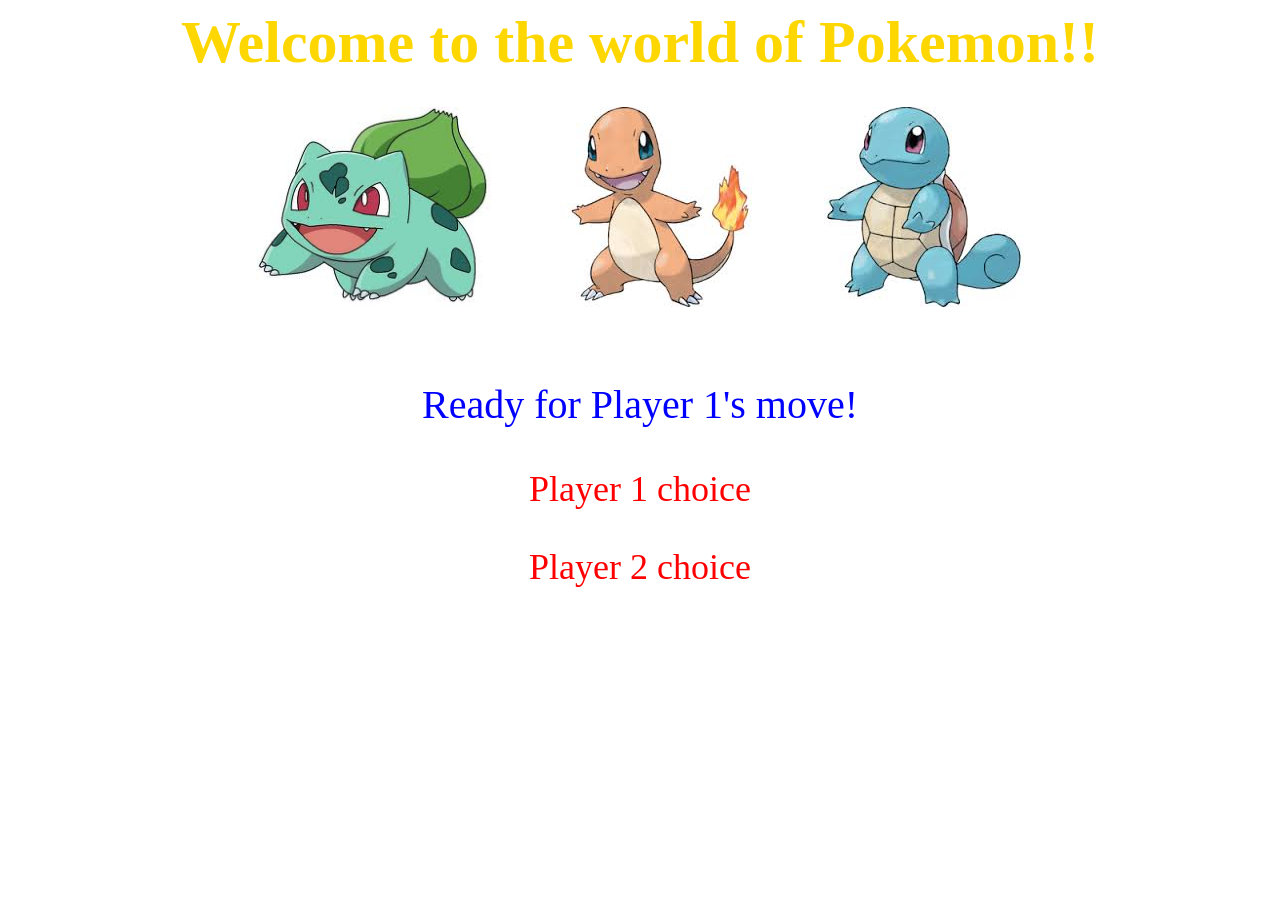
<file: index.html>
<!DOCTYPE HTML>

<html>
<head>

<link rel="stylesheet" type="text/css" href="lib/stylesheets/stylesheet.css">

<header class='banner'>Welcome to the world of Pokemon!!</header>


</head>

<body>

<section class='pokemon'>
    <img src='lib/images/bulbasaur.jpeg' class="choice" id='bulbasaur' data-pick="bulbasaur" data-pick='bulbasaur'>
    <img src='lib/images/charmander.jpeg' class="choice" id='charmander' data-pick="charmander" data-pick='charmander'>
    <img src='lib/images/squirtle.jpeg' class="choice" id='squirtle' data-pick="squirtle" data-pick=squirtle>
</section>

<p class='game_steps'>Ready for Player 1's move!</p>
<p class='turn' id='player_one_choice'>Player 1 choice</p>
<p class='turn' id='player_two_choice'>Player 2 choice</p>

<script type="text/javascript" src="src/rps.js"></script>
<script src="https://code.jquery.com/jquery-2.1.1.min.js"></script>

<script>
  $(document).ready(function(){
      var game = new Game;
      var Alex = new Player('Alex');
      var Mihai = new Player('Mihai');
      var bulbasaur = new Bulbasaur;
      var charmander = new Charmander;
      var squirtle = new Squirtle;
      game.addPlayer(Alex);
      game.addPlayer(Mihai);

    $('img.choice').on('click', function(){
      $(this).data('pick')
      Alex.chooses($(this).data('pick'))
      Mihai.randomly_chooses()

      $('p.game_steps').text('Outcome: ' + (game.winningString(Alex.option, Mihai.option)));
      $('#player_one_choice').text('You chose ' + (Alex.option))
      $('#player_two_choice').text('Computer chose ' + (Mihai.option))
    });
  });

</script>
</body>


</html>
</file>
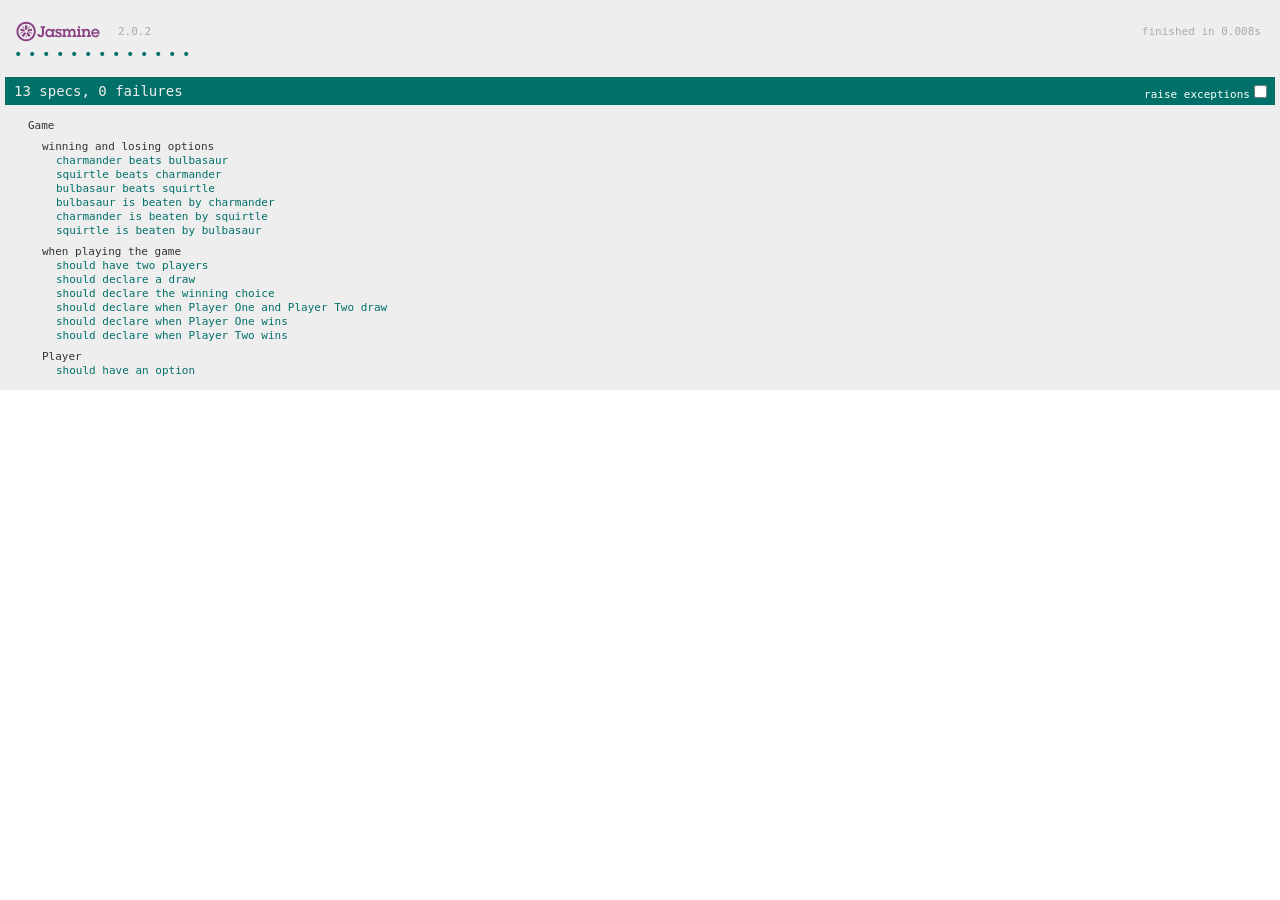
<file: SpecRunner.html>
<!DOCTYPE HTML>
<html>
<head>
  <meta http-equiv="Content-Type" content="text/html; charset=UTF-8">
  <title>Jasmine Spec Runner v2.0.2</title>

  <link rel="shortcut icon" type="image/png" href="lib/jasmine-2.0.2/jasmine_favicon.png">
  <link rel="stylesheet" type="text/css" href="lib/jasmine-2.0.2/jasmine.css">

  <script type="text/javascript" src="lib/jasmine-2.0.2/jasmine.js"></script>
  <script type="text/javascript" src="lib/jasmine-2.0.2/jasmine-html.js"></script>
  <script type="text/javascript" src="lib/jasmine-2.0.2/boot.js"></script>

  <!-- include source files here... -->
  <script type="text/javascript" src="src/rps.js"></script>

  <!-- include spec files here... -->
  <script type="text/javascript" src="spec/rpsSpec.js"></script>

</head>

<body>
</body>
</html>
</file>
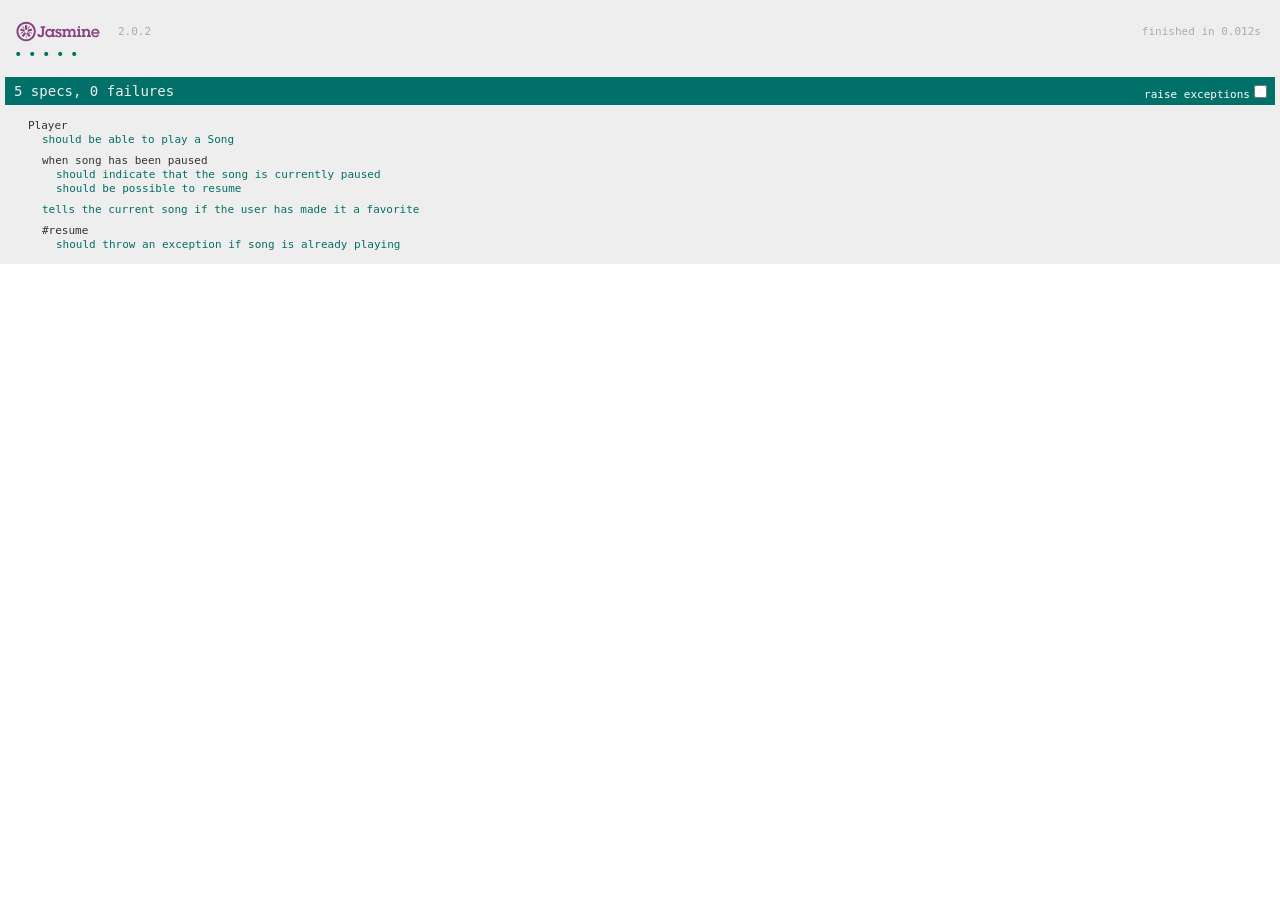
<file: jasmine-standalone-2.0.2/SpecRunner.html>
<!DOCTYPE HTML>
<html>
<head>
  <meta http-equiv="Content-Type" content="text/html; charset=UTF-8">
  <title>Jasmine Spec Runner v2.0.2</title>

  <link rel="shortcut icon" type="image/png" href="lib/jasmine-2.0.2/jasmine_favicon.png">
  <link rel="stylesheet" type="text/css" href="lib/jasmine-2.0.2/jasmine.css">

  <script type="text/javascript" src="lib/jasmine-2.0.2/jasmine.js"></script>
  <script type="text/javascript" src="lib/jasmine-2.0.2/jasmine-html.js"></script>
  <script type="text/javascript" src="lib/jasmine-2.0.2/boot.js"></script>

  <!-- include source files here... -->
  <script type="text/javascript" src="src/Player.js"></script>
  <script type="text/javascript" src="src/Song.js"></script>

  <!-- include spec files here... -->
  <script type="text/javascript" src="spec/SpecHelper.js"></script>
  <script type="text/javascript" src="spec/PlayerSpec.js"></script>

</head>

<body>
</body>
</html>
</file>
<file: lib/stylesheets/stylesheet.css>
header.banner {
  font-family: Impact;
  width: 1000px;
  margin-left: auto;
  margin-right: auto;
  font-size: 60px;
  font-weight: bolder;
  text-align: center;
  color: gold;
}

section.pokemon {
  width: 1000px;
  margin-left: auto;
  margin-right: auto;
  text-align: center;
}

p.game_steps {
  text-align: center;
  font-family: Impact;
  color: blue;
  font-size: 40px;
}

p.turn {
  text-align: center;
  font-family: Impact;
  color: red;
  font-size: 36px;
}

#charmander {
  padding: 3%;
  height: 200px;
}

#squirtle {
  padding: 3%;
  height: 200px;
}

#bulbasaur {
  padding: 3%;
  height: 200px;
}

img:hover {
  cursor: pointer;
  opacity: 0.5;
}
</file>
<file: lib/jasmine-2.0.2/jasmine.css>
body { overflow-y: scroll; }

.jasmine_html-reporter { background-color: #eeeeee; padding: 5px; margin: -8px; font-size: 11px; font-family: Monaco, "Lucida Console", monospace; line-height: 14px; color: #333333; }
.jasmine_html-reporter a { text-decoration: none; }
.jasmine_html-reporter a:hover { text-decoration: underline; }
.jasmine_html-reporter p, .jasmine_html-reporter h1, .jasmine_html-reporter h2, .jasmine_html-reporter h3, .jasmine_html-reporter h4, .jasmine_html-reporter h5, .jasmine_html-reporter h6 { margin: 0; line-height: 14px; }
.jasmine_html-reporter .banner, .jasmine_html-reporter .symbol-summary, .jasmine_html-reporter .summary, .jasmine_html-reporter .result-message, .jasmine_html-reporter .spec .description, .jasmine_html-reporter .spec-detail .description, .jasmine_html-reporter .alert .bar, .jasmine_html-reporter .stack-trace { padding-left: 9px; padding-right: 9px; }
.jasmine_html-reporter .banner { position: relative; }
.jasmine_html-reporter .banner .title { background: url('[data-uri]') no-repeat; background: url('[data-uri]') no-repeat, none; -webkit-background-size: 100%; -moz-background-size: 100%; -o-background-size: 100%; background-size: 100%; display: block; float: left; width: 90px; height: 25px; }
.jasmine_html-reporter .banner .version { margin-left: 14px; position: relative; top: 6px; }
.jasmine_html-reporter .banner .duration { position: absolute; right: 14px; top: 6px; }
.jasmine_html-reporter #jasmine_content { position: fixed; right: 100%; }
.jasmine_html-reporter .version { color: #aaaaaa; }
.jasmine_html-reporter .banner { margin-top: 14px; }
.jasmine_html-reporter .duration { color: #aaaaaa; float: right; }
.jasmine_html-reporter .symbol-summary { overflow: hidden; *zoom: 1; margin: 14px 0; }
.jasmine_html-reporter .symbol-summary li { display: inline-block; height: 8px; width: 14px; font-size: 16px; }
.jasmine_html-reporter .symbol-summary li.passed { font-size: 14px; }
.jasmine_html-reporter .symbol-summary li.passed:before { color: #007069; content: "\02022"; }
.jasmine_html-reporter .symbol-summary li.failed { line-height: 9px; }
.jasmine_html-reporter .symbol-summary li.failed:before { color: #ca3a11; content: "\d7"; font-weight: bold; margin-left: -1px; }
.jasmine_html-reporter .symbol-summary li.disabled { font-size: 14px; }
.jasmine_html-reporter .symbol-summary li.disabled:before { color: #bababa; content: "\02022"; }
.jasmine_html-reporter .symbol-summary li.pending { line-height: 17px; }
.jasmine_html-reporter .symbol-summary li.pending:before { color: #ba9d37; content: "*"; }
.jasmine_html-reporter .symbol-summary li.empty { font-size: 14px; }
.jasmine_html-reporter .symbol-summary li.empty:before { color: #ba9d37; content: "\02022"; }
.jasmine_html-reporter .exceptions { color: #fff; float: right; margin-top: 5px; margin-right: 5px; }
.jasmine_html-reporter .bar { line-height: 28px; font-size: 14px; display: block; color: #eee; }
.jasmine_html-reporter .bar.failed { background-color: #ca3a11; }
.jasmine_html-reporter .bar.passed { background-color: #007069; }
.jasmine_html-reporter .bar.skipped { background-color: #bababa; }
.jasmine_html-reporter .bar.menu { background-color: #fff; color: #aaaaaa; }
.jasmine_html-reporter .bar.menu a { color: #333333; }
.jasmine_html-reporter .bar a { color: white; }
.jasmine_html-reporter.spec-list .bar.menu.failure-list, .jasmine_html-reporter.spec-list .results .failures { display: none; }
.jasmine_html-reporter.failure-list .bar.menu.spec-list, .jasmine_html-reporter.failure-list .summary { display: none; }
.jasmine_html-reporter .running-alert { background-color: #666666; }
.jasmine_html-reporter .results { margin-top: 14px; }
.jasmine_html-reporter.showDetails .summaryMenuItem { font-weight: normal; text-decoration: inherit; }
.jasmine_html-reporter.showDetails .summaryMenuItem:hover { text-decoration: underline; }
.jasmine_html-reporter.showDetails .detailsMenuItem { font-weight: bold; text-decoration: underline; }
.jasmine_html-reporter.showDetails .summary { display: none; }
.jasmine_html-reporter.showDetails #details { display: block; }
.jasmine_html-reporter .summaryMenuItem { font-weight: bold; text-decoration: underline; }
.jasmine_html-reporter .summary { margin-top: 14px; }
.jasmine_html-reporter .summary ul { list-style-type: none; margin-left: 14px; padding-top: 0; padding-left: 0; }
.jasmine_html-reporter .summary ul.suite { margin-top: 7px; margin-bottom: 7px; }
.jasmine_html-reporter .summary li.passed a { color: #007069; }
.jasmine_html-reporter .summary li.failed a { color: #ca3a11; }
.jasmine_html-reporter .summary li.empty a { color: #ba9d37; }
.jasmine_html-reporter .summary li.pending a { color: #ba9d37; }
.jasmine_html-reporter .description + .suite { margin-top: 0; }
.jasmine_html-reporter .suite { margin-top: 14px; }
.jasmine_html-reporter .suite a { color: #333333; }
.jasmine_html-reporter .failures .spec-detail { margin-bottom: 28px; }
.jasmine_html-reporter .failures .spec-detail .description { background-color: #ca3a11; }
.jasmine_html-reporter .failures .spec-detail .description a { color: white; }
.jasmine_html-reporter .result-message { padding-top: 14px; color: #333333; white-space: pre; }
.jasmine_html-reporter .result-message span.result { display: block; }
.jasmine_html-reporter .stack-trace { margin: 5px 0 0 0; max-height: 224px; overflow: auto; line-height: 18px; color: #666666; border: 1px solid #ddd; background: white; white-space: pre; }
</file>
<file: jasmine-standalone-2.0.2/lib/jasmine-2.0.2/jasmine.css>
body { overflow-y: scroll; }

.jasmine_html-reporter { background-color: #eeeeee; padding: 5px; margin: -8px; font-size: 11px; font-family: Monaco, "Lucida Console", monospace; line-height: 14px; color: #333333; }
.jasmine_html-reporter a { text-decoration: none; }
.jasmine_html-reporter a:hover { text-decoration: underline; }
.jasmine_html-reporter p, .jasmine_html-reporter h1, .jasmine_html-reporter h2, .jasmine_html-reporter h3, .jasmine_html-reporter h4, .jasmine_html-reporter h5, .jasmine_html-reporter h6 { margin: 0; line-height: 14px; }
.jasmine_html-reporter .banner, .jasmine_html-reporter .symbol-summary, .jasmine_html-reporter .summary, .jasmine_html-reporter .result-message, .jasmine_html-reporter .spec .description, .jasmine_html-reporter .spec-detail .description, .jasmine_html-reporter .alert .bar, .jasmine_html-reporter .stack-trace { padding-left: 9px; padding-right: 9px; }
.jasmine_html-reporter .banner { position: relative; }
.jasmine_html-reporter .banner .title { background: url('[data-uri]') no-repeat; background: url('[data-uri]') no-repeat, none; -webkit-background-size: 100%; -moz-background-size: 100%; -o-background-size: 100%; background-size: 100%; display: block; float: left; width: 90px; height: 25px; }
.jasmine_html-reporter .banner .version { margin-left: 14px; position: relative; top: 6px; }
.jasmine_html-reporter .banner .duration { position: absolute; right: 14px; top: 6px; }
.jasmine_html-reporter #jasmine_content { position: fixed; right: 100%; }
.jasmine_html-reporter .version { color: #aaaaaa; }
.jasmine_html-reporter .banner { margin-top: 14px; }
.jasmine_html-reporter .duration { color: #aaaaaa; float: right; }
.jasmine_html-reporter .symbol-summary { overflow: hidden; *zoom: 1; margin: 14px 0; }
.jasmine_html-reporter .symbol-summary li { display: inline-block; height: 8px; width: 14px; font-size: 16px; }
.jasmine_html-reporter .symbol-summary li.passed { font-size: 14px; }
.jasmine_html-reporter .symbol-summary li.passed:before { color: #007069; content: "\02022"; }
.jasmine_html-reporter .symbol-summary li.failed { line-height: 9px; }
.jasmine_html-reporter .symbol-summary li.failed:before { color: #ca3a11; content: "\d7"; font-weight: bold; margin-left: -1px; }
.jasmine_html-reporter .symbol-summary li.disabled { font-size: 14px; }
.jasmine_html-reporter .symbol-summary li.disabled:before { color: #bababa; content: "\02022"; }
.jasmine_html-reporter .symbol-summary li.pending { line-height: 17px; }
.jasmine_html-reporter .symbol-summary li.pending:before { color: #ba9d37; content: "*"; }
.jasmine_html-reporter .symbol-summary li.empty { font-size: 14px; }
.jasmine_html-reporter .symbol-summary li.empty:before { color: #ba9d37; content: "\02022"; }
.jasmine_html-reporter .exceptions { color: #fff; float: right; margin-top: 5px; margin-right: 5px; }
.jasmine_html-reporter .bar { line-height: 28px; font-size: 14px; display: block; color: #eee; }
.jasmine_html-reporter .bar.failed { background-color: #ca3a11; }
.jasmine_html-reporter .bar.passed { background-color: #007069; }
.jasmine_html-reporter .bar.skipped { background-color: #bababa; }
.jasmine_html-reporter .bar.menu { background-color: #fff; color: #aaaaaa; }
.jasmine_html-reporter .bar.menu a { color: #333333; }
.jasmine_html-reporter .bar a { color: white; }
.jasmine_html-reporter.spec-list .bar.menu.failure-list, .jasmine_html-reporter.spec-list .results .failures { display: none; }
.jasmine_html-reporter.failure-list .bar.menu.spec-list, .jasmine_html-reporter.failure-list .summary { display: none; }
.jasmine_html-reporter .running-alert { background-color: #666666; }
.jasmine_html-reporter .results { margin-top: 14px; }
.jasmine_html-reporter.showDetails .summaryMenuItem { font-weight: normal; text-decoration: inherit; }
.jasmine_html-reporter.showDetails .summaryMenuItem:hover { text-decoration: underline; }
.jasmine_html-reporter.showDetails .detailsMenuItem { font-weight: bold; text-decoration: underline; }
.jasmine_html-reporter.showDetails .summary { display: none; }
.jasmine_html-reporter.showDetails #details { display: block; }
.jasmine_html-reporter .summaryMenuItem { font-weight: bold; text-decoration: underline; }
.jasmine_html-reporter .summary { margin-top: 14px; }
.jasmine_html-reporter .summary ul { list-style-type: none; margin-left: 14px; padding-top: 0; padding-left: 0; }
.jasmine_html-reporter .summary ul.suite { margin-top: 7px; margin-bottom: 7px; }
.jasmine_html-reporter .summary li.passed a { color: #007069; }
.jasmine_html-reporter .summary li.failed a { color: #ca3a11; }
.jasmine_html-reporter .summary li.empty a { color: #ba9d37; }
.jasmine_html-reporter .summary li.pending a { color: #ba9d37; }
.jasmine_html-reporter .description + .suite { margin-top: 0; }
.jasmine_html-reporter .suite { margin-top: 14px; }
.jasmine_html-reporter .suite a { color: #333333; }
.jasmine_html-reporter .failures .spec-detail { margin-bottom: 28px; }
.jasmine_html-reporter .failures .spec-detail .description { background-color: #ca3a11; }
.jasmine_html-reporter .failures .spec-detail .description a { color: white; }
.jasmine_html-reporter .result-message { padding-top: 14px; color: #333333; white-space: pre; }
.jasmine_html-reporter .result-message span.result { display: block; }
.jasmine_html-reporter .stack-trace { margin: 5px 0 0 0; max-height: 224px; overflow: auto; line-height: 18px; color: #666666; border: 1px solid #ddd; background: white; white-space: pre; }
</file>
